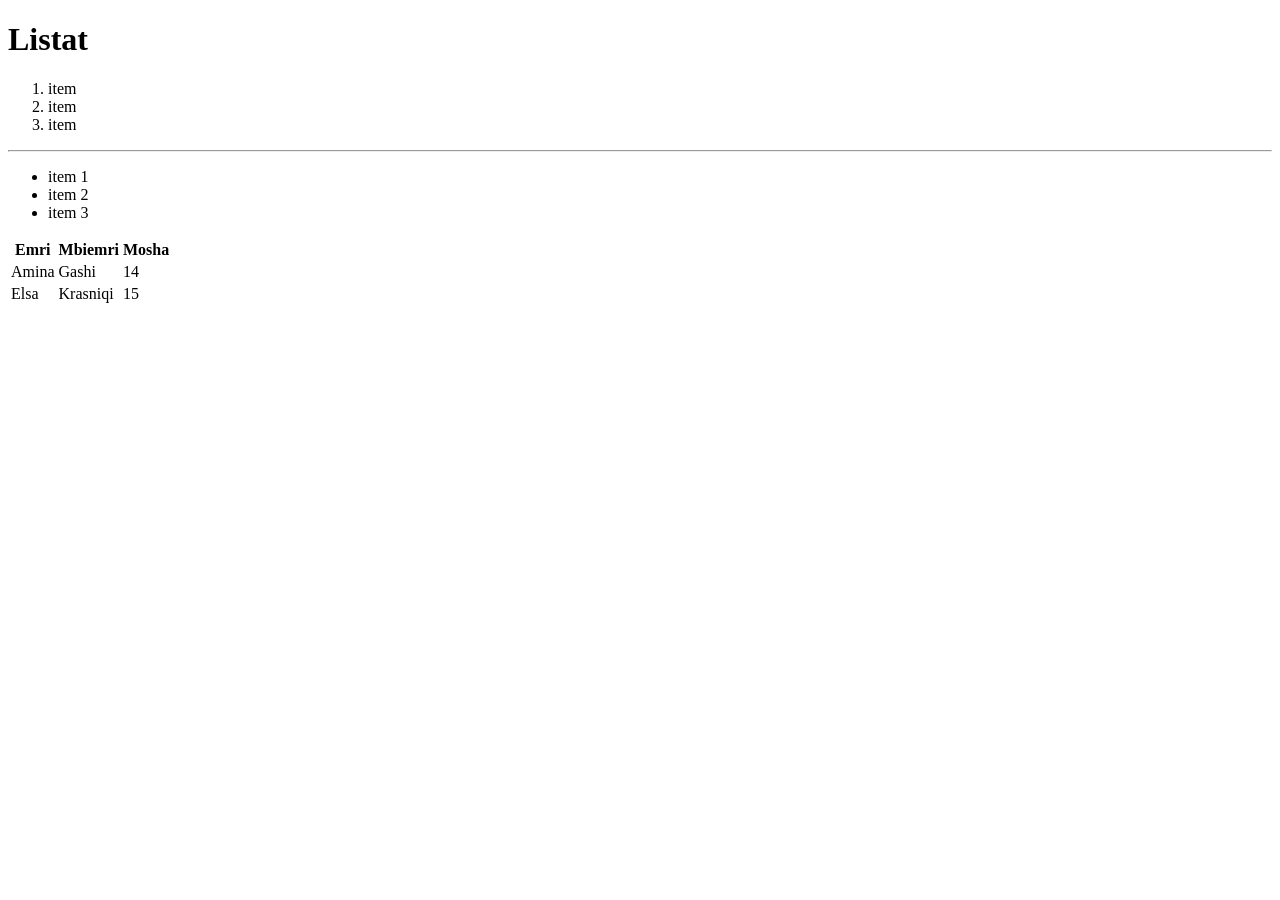
<file: Lesson13/index.html>
<!DOCTYPE html>
<html lang="en">
<head>
    <meta charset="UTF-8">
    <meta name="viewport" content="width=device-width, initial-scale=1.0">
    <title>Lesson 13</title>
</head>
<body>
    <h1>Listat</h1>

    <ol>
        <li>item</li>
        <li>item</li>
        <li>item</li>
    </ol>

    <hr>

    <ul>
        <li>item 1</li>
        <li>item 2</li>
        <li>item 3</li>
    </ul>

    <table>
        <thead>
            <tr>
                <th>Emri</th>
                <th>Mbiemri</th>
                <th>Mosha</th>
            </tr>
        </thead>
        <tbody>
            <tr>
                <td>Amina</td>
                <td>Gashi</td>
                <td>14</td>
            </tr>
            <tr>
                <td>Elsa</td>
                <td>Krasniqi</td>
                <td>15</td>
            </tr>
        </tbody>
    </table>
</body>
</html>
</file>
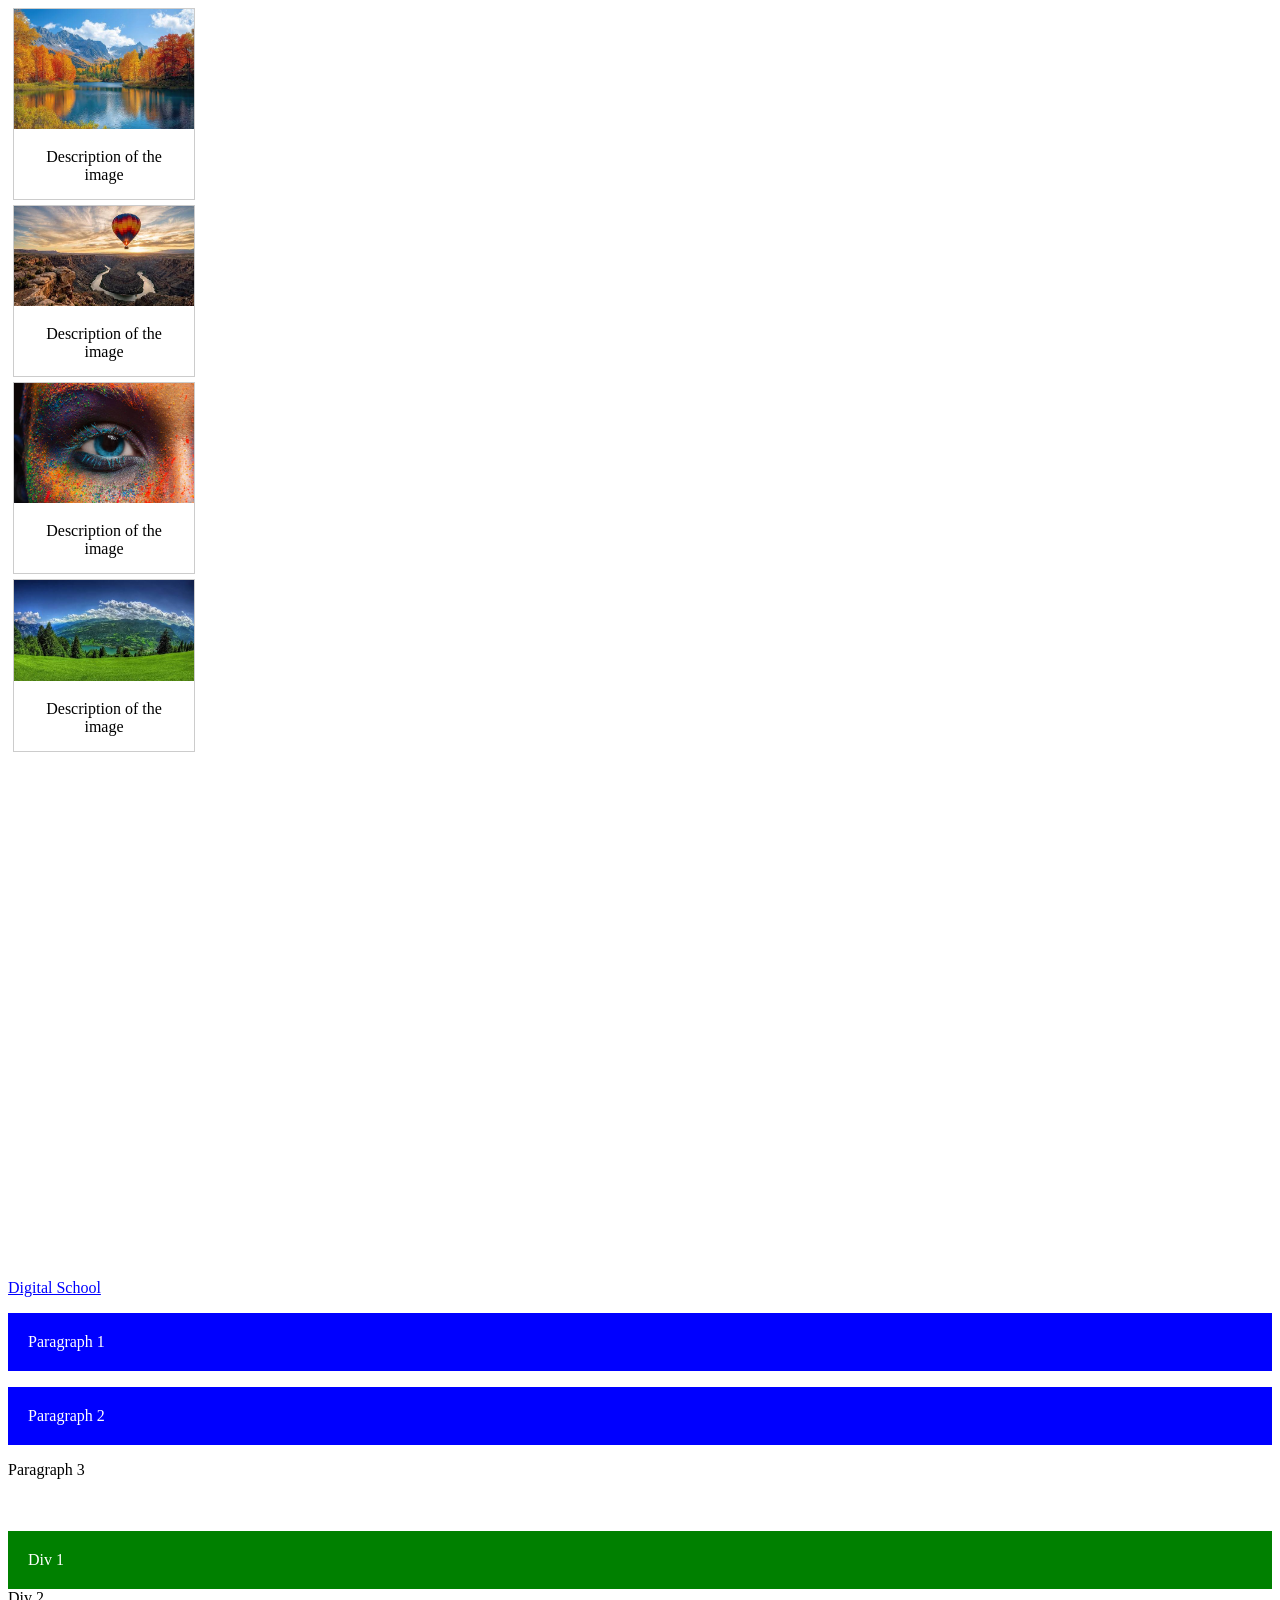
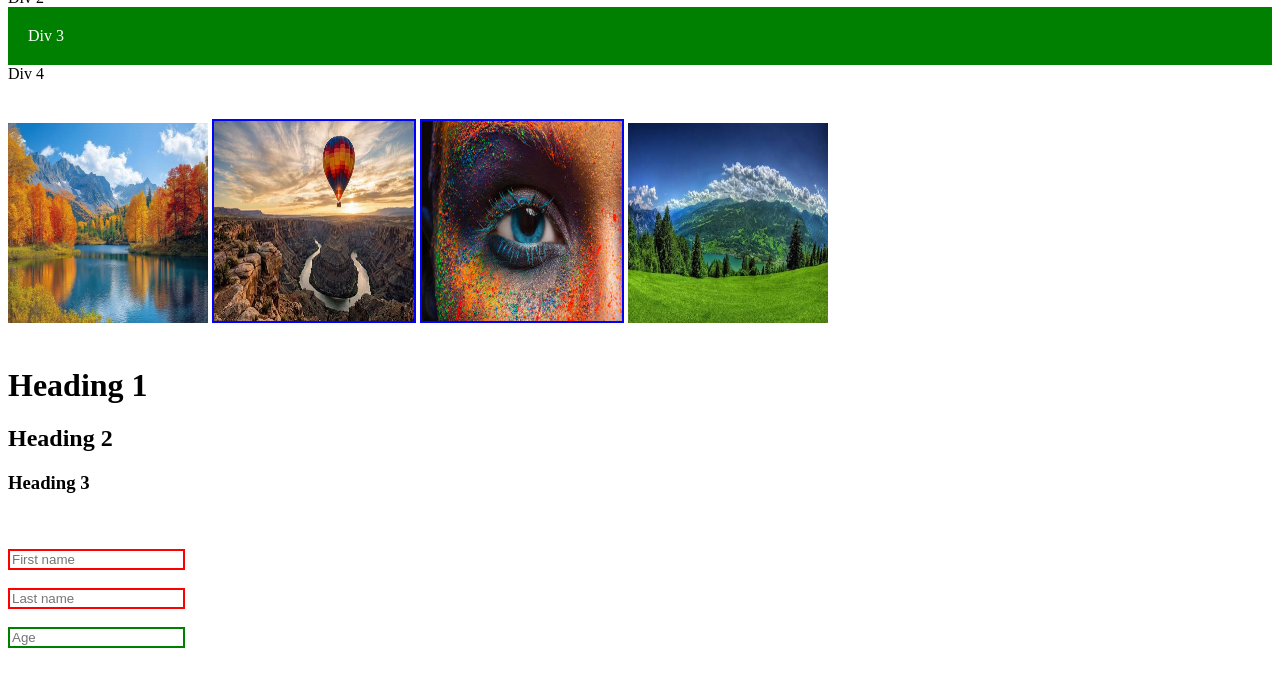
<file: Lesson16/index.html>
<!DOCTYPE html>
<html lang="en">
<head>
    <meta charset="UTF-8">
    <meta name="viewport" content="width=device-width, initial-scale=1.0">
    <title>Lesson 16</title>
    <link rel="stylesheet" type="text/css" href="style.css">
</head>
<body>
    <div style="width: 100%;"height: 300px;>

        <div class="gallery">
            <a target="_blank" href="images/image1.jpg">
                <img src="images/image1.jpg" alt="image 2" width="600" height="400">
            </a>
            <div class="desc">Description of the image</div>
        </div>

        <div class="gallery">
            <a target="_blank" href="images/image2.jpg">
                <img src="images/image2.jpg" alt="image 2" width="600" height="400">
            </a>
            <div class="desc">Description of the image</div>
        </div>

        <div class="gallery">
            <a target="_blank" href="images/image3.jpg">
                <img src="images/image3.jpg" alt="image 2" width="600" height="400">
            </a>
            <div class="desc">Description of the image</div>
        </div>

        <div class="gallery">
            <a target="_blank" href="images/image4.jpg">
                <img src="images/image4.jpg" alt="image 2" width="600" height="400">
            </a>
            <div class="desc">Description of the image</div>
        </div>


    </div>

    <div class="sprite engineers"></div>
    <div class="sprite shadows"></div>

    <br><br>

    <a href="https://shkolladigjitale.com">Digital School</a>

    <p class="ds paragraph">Paragraph 1</p>
    <p class="ds_paragraph">Paragraph 2</p>
    <p class="paragraph">Paragraph 3</p>

    <br><br>

    <div id="ds div">Div 1</div>
    <div id="ds_div">Div 2</div>
    <div id="div ds">Div 3</div>
    <div id="div4">Div 4</div>

    <br><br>

    <img src="images/image1.jpg" title="canyons" width="200" height="200">
    <img src="images/image2.jpg" title="blue sky" width="200" height="200">
    <img src="images/image3.jpg" title="blue_ocean" width="200" height="200">
    <img src="images/image4.jpg" title="river blue" width="200" height="200">

    <br><br>

    <h1 class=" heading-1">Heading 1</h1>
    <h2 class=" heading_2">Heading 2</h2>
    <h3 class=" heading 3">Heading 3</h3>

    <br><br>

    <input type="text" name="firstname" placeholder="First name"><br><br>
    <input type="text" name="lastname" placeholder="Last name"><br><br>
    <input type="text" name="age" placeholder="Age" readonly><br><br>
    
</body>
</html>
</file>
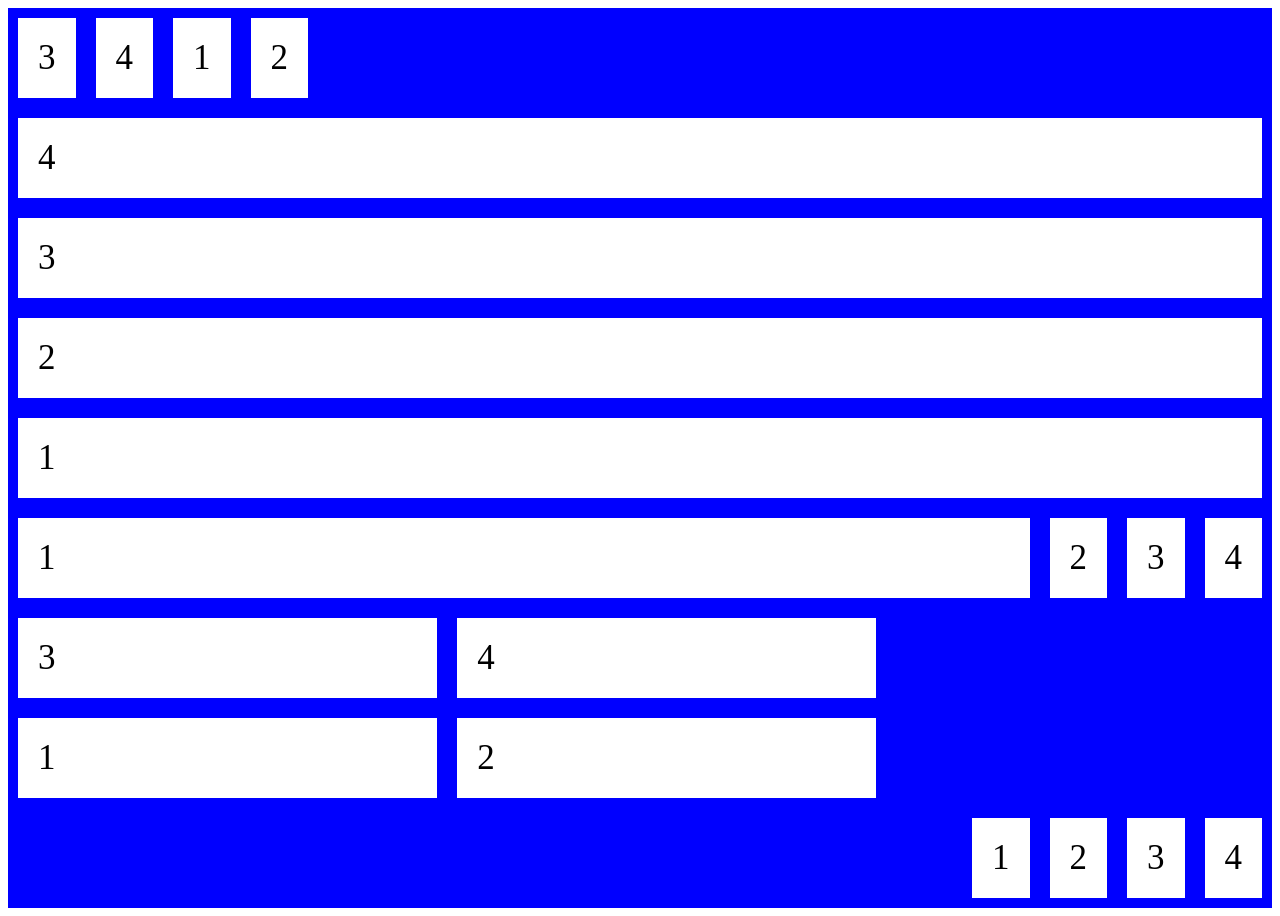
<file: Lesson19/index.html>
<!DOCTYPE html>
<html lang="en">
<head>
    <meta charset="UTF-8">
    <meta name="viewport" content="width=device-width, initial-scale=1.0">
    <title>Document</title>
    <link rel="stylesheet" type="text/css" href="style.css">
</head>
<body>
    <div class="container">
        <div>1</div>
        <div>2</div>
        <div>3</div>
        <div>4</div>
    </div>

    <div class="container2">
        <div>1</div>
        <div>2</div>
        <div>3</div>
        <div>4</div>
    </div>
    
    <div class="container3">
        <div>1</div>
        <div>2</div>
        <div>3</div>
        <div>4</div>
    </div>
    
    <div class="container4">
        <div>1</div>
        <div>2</div>
        <div>3</div>
        <div>4</div>
    </div>

    <div class="container5">
        <div>1</div>
        <div>2</div>
        <div>3</div>
        <div>4</div>
    </div>

</body>
</html>
</file>
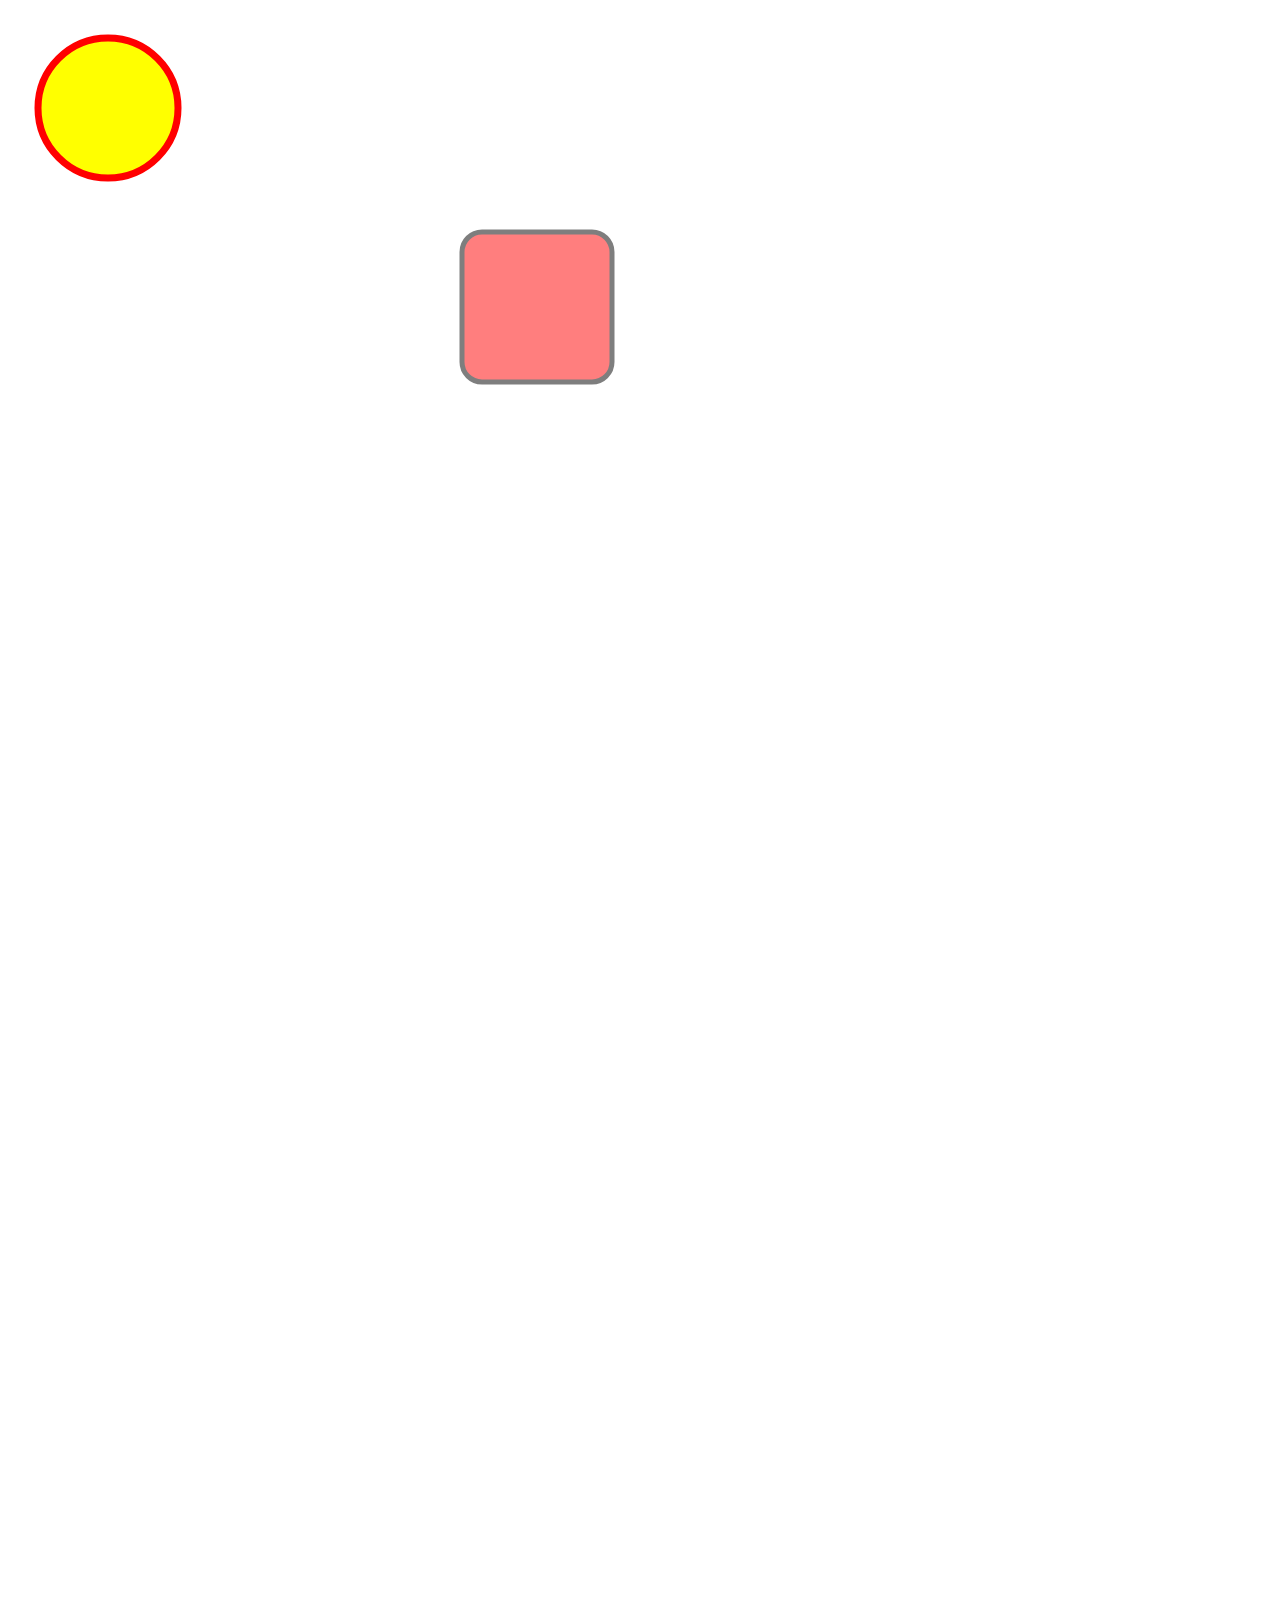
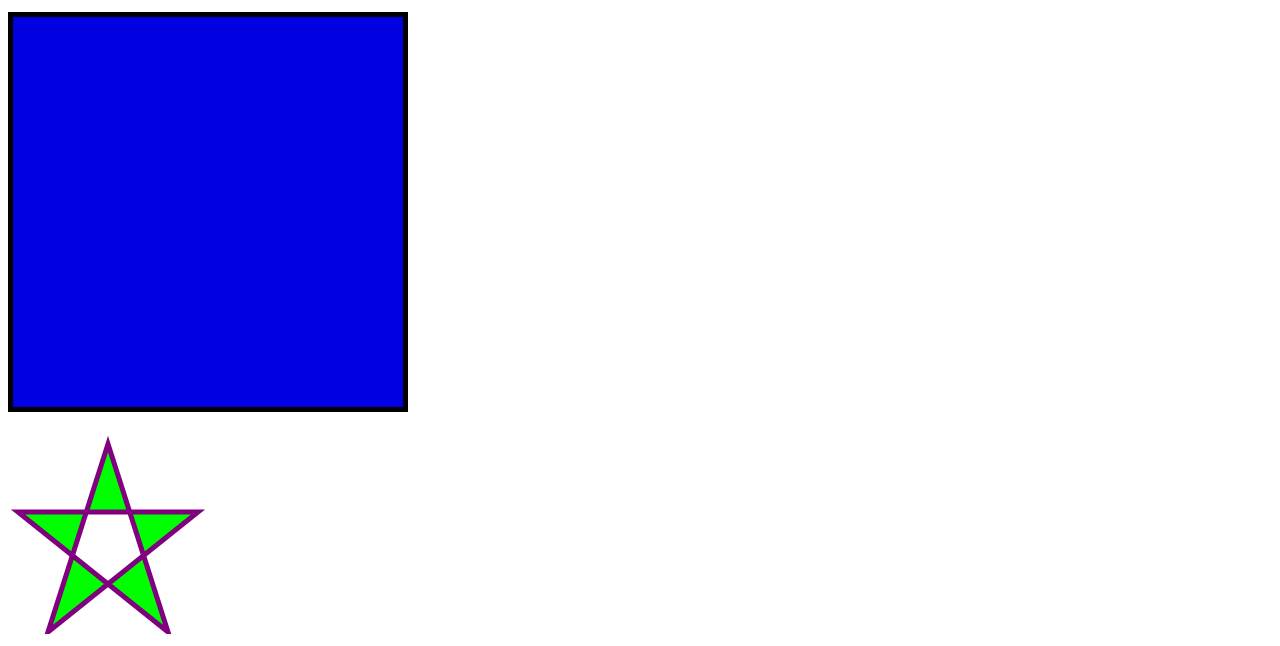
<file: Lesson8/index.html>
<!DOCTYPE html>
<html lang="en">
<head>
    <meta charset="UTF-8">
    <meta name="viewport" content="width=device-width, initial-scale=1.0">
    <title>Document</title>
</head>
<body>
    <svg width = "200" height = "200">
        <circle cx="100" cy="100" stroke="red" r="70" stroke-width="7" fill="yellow"></circle>
    </svg>
    <br>
    <svg width="400" height="400">
        <rect width="400" height="400" style="fill:rgb(0,0,225); stroke-width:10; stroke:rgb(0,0,0);"></rect>
    </svg>
    <svg width="400" height="1800">
        <rect x="50" y="20" rx="20" ry="20" width="150" height="150" style="fill:red; stroke: black; stroke-width:5; opacity:0.5;"></rect>
    </svg>
    <br>
    <br>
    <svg width="200" height="200">
        <polygon points="100,10,40,198,190,78,10,78,160,198"
        style="fill: lime;stroke: purple;stroke-width: 5; fill-rule: evenodd;"/>
    </svg>
</body>
</html>
</file>
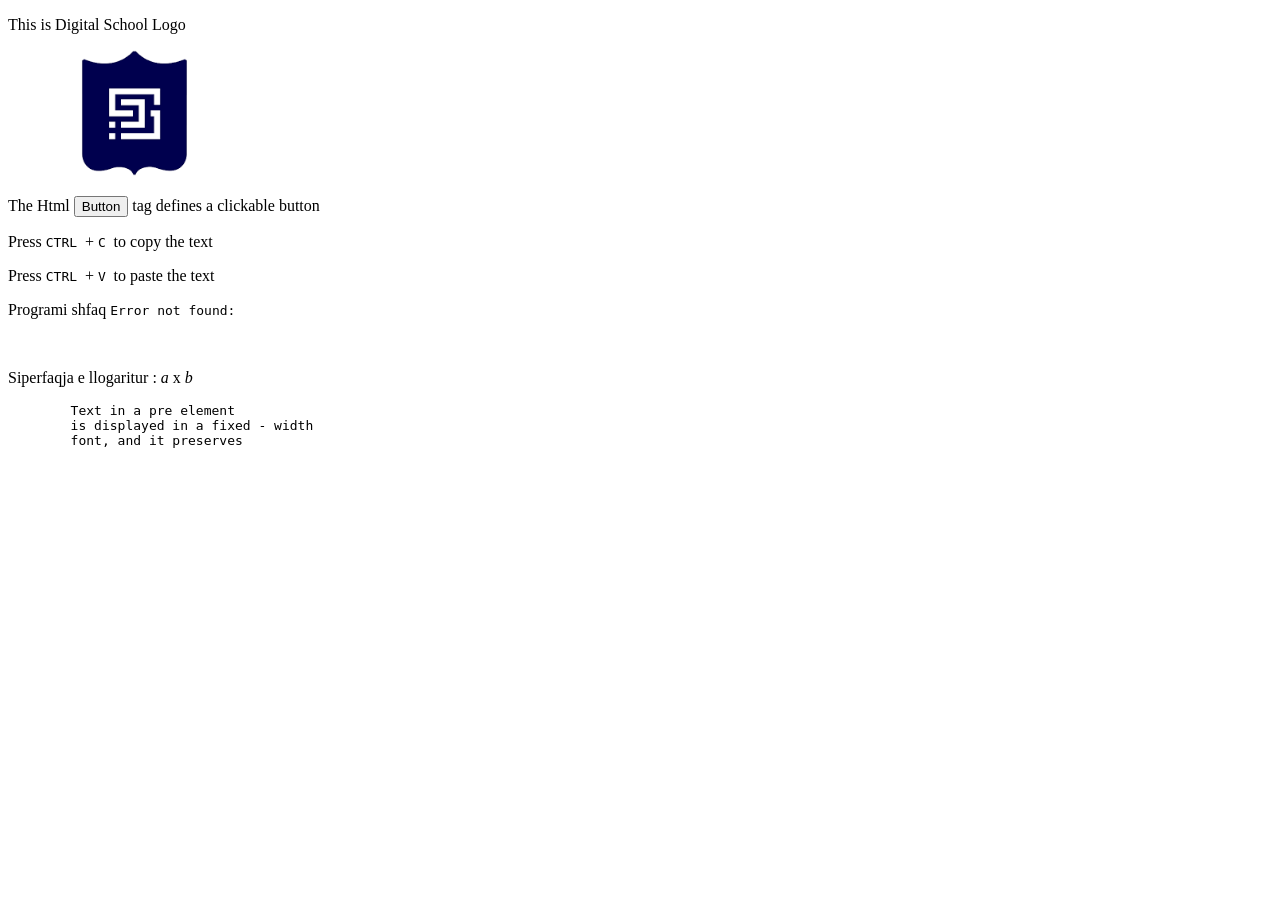
<file: Lesson9/index.html>
<!DOCTYPE html>
<html lang="en">
<head>
    
    <meta charset="utf-8">
    <meta name="viewport" content="width=device-width, initial-scale=1">
    <meta name="keywords" content="HTML, CSS">
    <meta name="description" content="HTML and CSS for begineers">
    <meta name="author" content="Digital School">
    <meta name="robots" content="index, archive, follow">
    <title>Kurse programimi për fëmijë dhe të rinj - Shkolla Digjitale</title>
    <meta name="description" content="Zhvillo aftësitë e së ardhmes përmes teknologjisë, kreativitetit dhe praktikës në Shkollën Digjitale.">

    <meta property="og:site_name" content="Shkolla Digjitale">
    <meta property="og:title" content="Kurse programimi për fëmijë dhe të rinj">
    <meta property="og:description" content="Zhvillo aftësitë e së ardhmes përmes teknologjisë, kreativitetit dhe praktikës në Shkollën Digjitale.">
    <meta property="og:image" content="https://shkolladigjitale.com/images/social/shkolla-digjitale-default.jpg">
    <meta property="og:url" content="https://shkolladigjitale.com/">

    <meta name="twitter:card" content="summary_large_image">
    <meta name="twitter:title" content="Kurse programimi për fëmijë dhe të rinj">
    <meta name="twitter:description" content="Zhvillo aftësitë e së ardhmes përmes teknologjisë, kreativitetit dhe praktikës në Shkollën Digjitale.">
    <meta name="twitter:image" content="https://shkolladigjitale.com/images/social/shkolla-digjitale-default.jpg">
</head>
<body>
    <p>This is Digital School Logo</p>
    <picture>
        <source media="(min-width:650px)" srcset="download.png">
        <img src="download.png" alt="Logo" style="width: 20%;">
    </picture>
    <p> The Html <button> Button</button> tag defines a clickable button </p>
    <p> Press <kbd> CTRL </kbd> + <kbd> C </kbd> to copy the text</p>
    <p> Press <kbd> CTRL </kbd> + <kbd> V </kbd> to paste the text</p>
    <p> Programi shfaq <samp> Error not found: </samp></p><br>
    <p>Siperfaqja e llogaritur : <var>a</var> x <var>b</var> </p>
    <pre>
        Text in a pre element
        is displayed in a fixed - width
        font, and it preserves
    </pre>
</body>
</html>
</file>
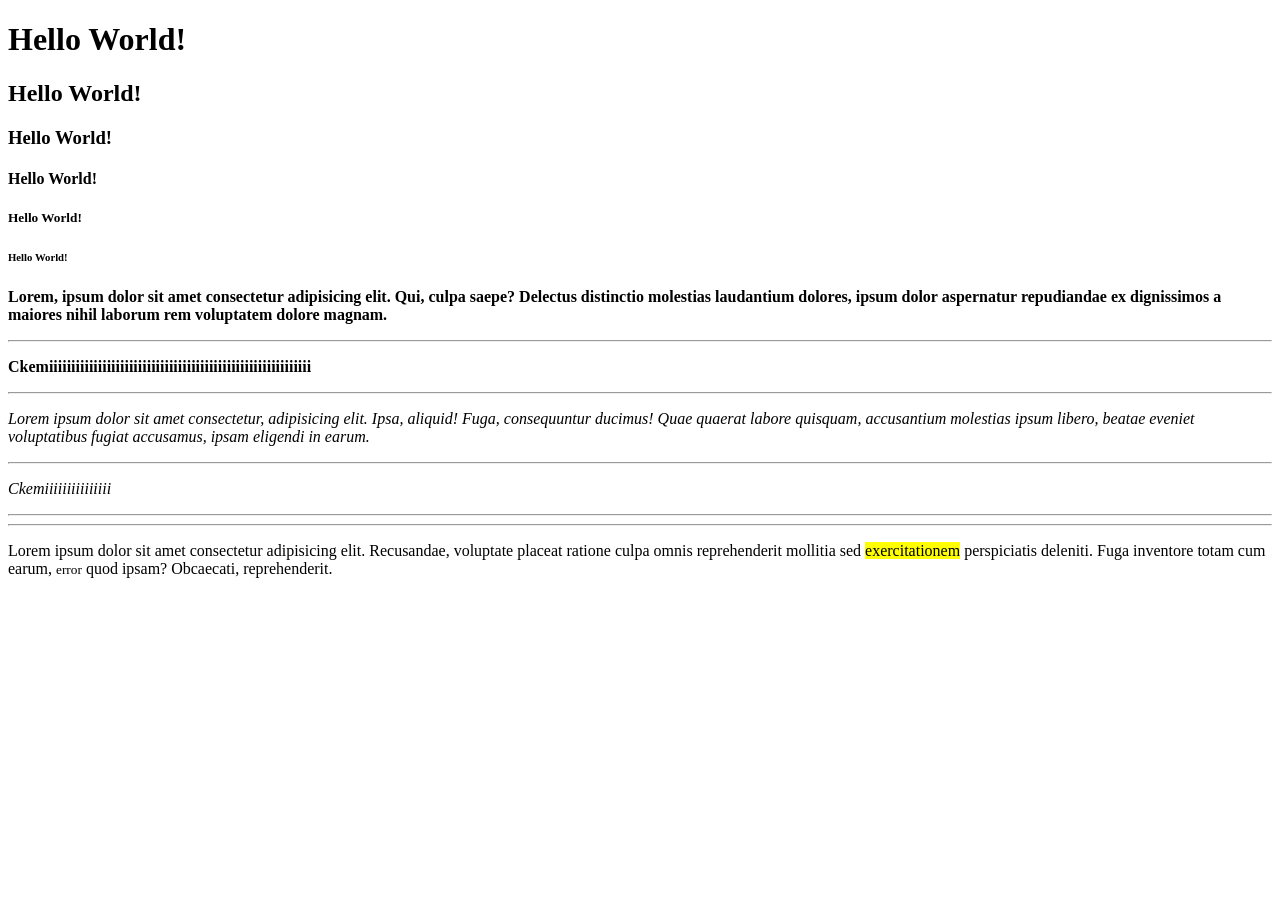
<file: Module3/index.html>
<!DOCTYPE html>
<html>
<head>
     <title></title>
</head>
<body>
    <h1>Hello World!</h1>
    <h2>Hello World!</h2>
    <h3>Hello World!</h3>
    <h4>Hello World!</h4>
    <h5>Hello World!</h5>
    <h6>Hello World!</h6>

    <p><strong>Lorem, ipsum dolor sit amet consectetur adipisicing elit. Qui, culpa saepe? Delectus distinctio molestias laudantium dolores, ipsum dolor aspernatur repudiandae ex dignissimos a maiores nihil laborum rem voluptatem dolore magnam.</strong></p>
    <hr>
    <p><b>Ckemiiiiiiiiiiiiiiiiiiiiiiiiiiiiiiiiiiiiiiiiiiiiiiiiiiiiiiiiiii</b></p>
    <hr>
    <p><i>Lorem ipsum dolor sit amet consectetur, adipisicing elit. Ipsa, aliquid! Fuga, consequuntur ducimus! Quae quaerat labore quisquam, accusantium molestias ipsum libero, beatae eveniet voluptatibus fugiat accusamus, ipsam eligendi in earum.</i></p>
    <hr>
    <p><em>Ckemiiiiiiiiiiiiiii</em></p>
    <hr>
    <hr>
    <p>Lorem ipsum dolor sit amet consectetur adipisicing elit. 
        Recusandae, voluptate placeat ratione culpa omnis reprehenderit mollitia
        sed <mark>exercitationem</mark> perspiciatis deleniti. 
        Fuga inventore totam cum earum, <small>error</small> quod ipsam? Obcaecati, reprehenderit.</p>
</body>
</html>
</file>
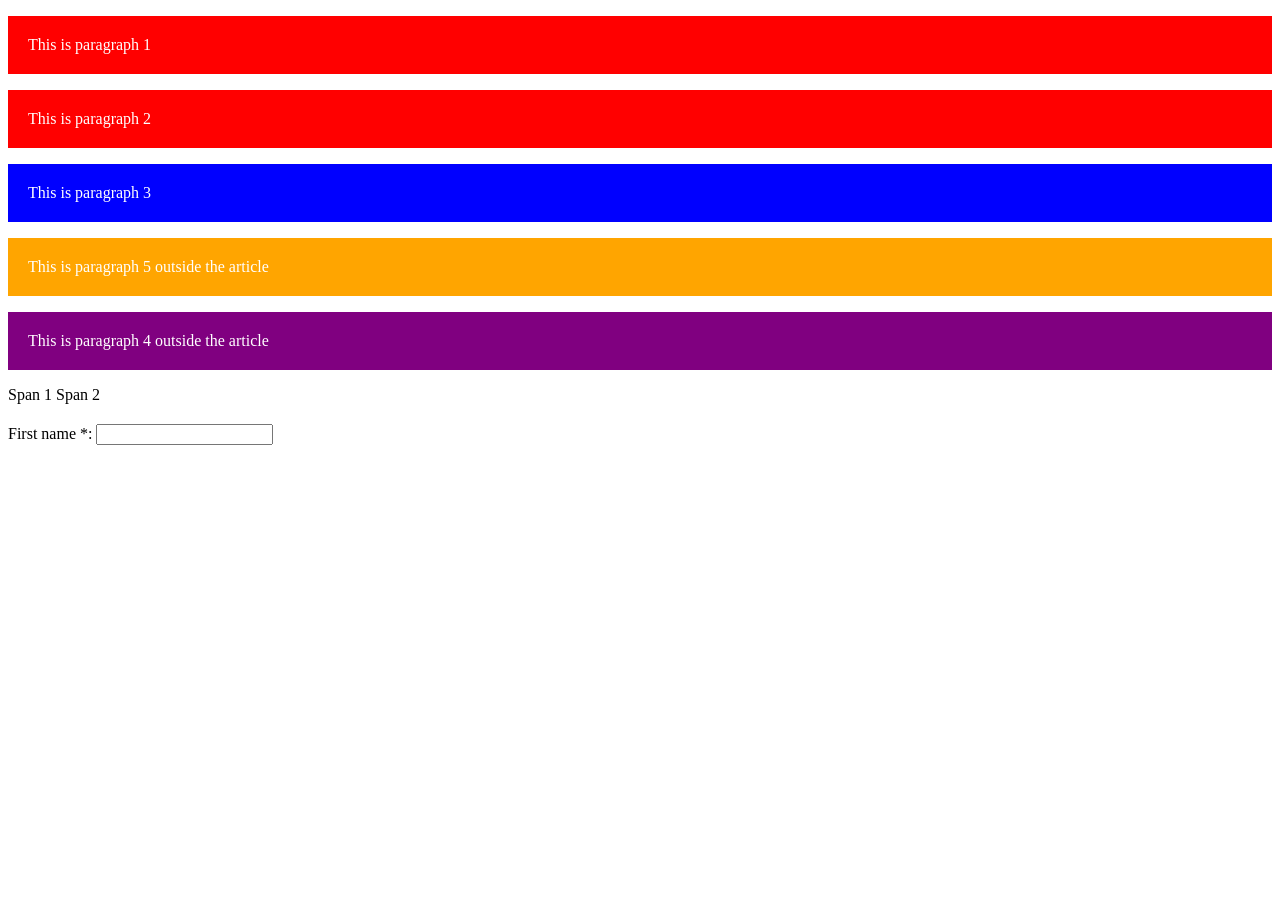
<file: Lesson 14/css/index.html>
<!DOCTYPE html>
<html lang="en">
<head>
    <meta charset="UTF-8">
    <meta name="viewport" content="width=device-width, initial-scale=1.0">
    <title>Document</title>
    <link rel="stylesheet" type="text/css" href="style.css">
</head>
<body>
    <article>
        <p>This is paragraph 1</p>
        <p>This is paragraph 2</p>
        <div><p>This is paragraph 3</p></div>
    </article>
    <p>This is paragraph 5 outside the article</p>
    <p>This is paragraph 4 outside the article</p>

    <span>Span 1</span>
    <span>Span 2</span>

    <form>
    <label for="fname">First name *:</label>
  	<input id="fname" name="fname" type="fname" required>
    </form>

</body>
</html>
</file>
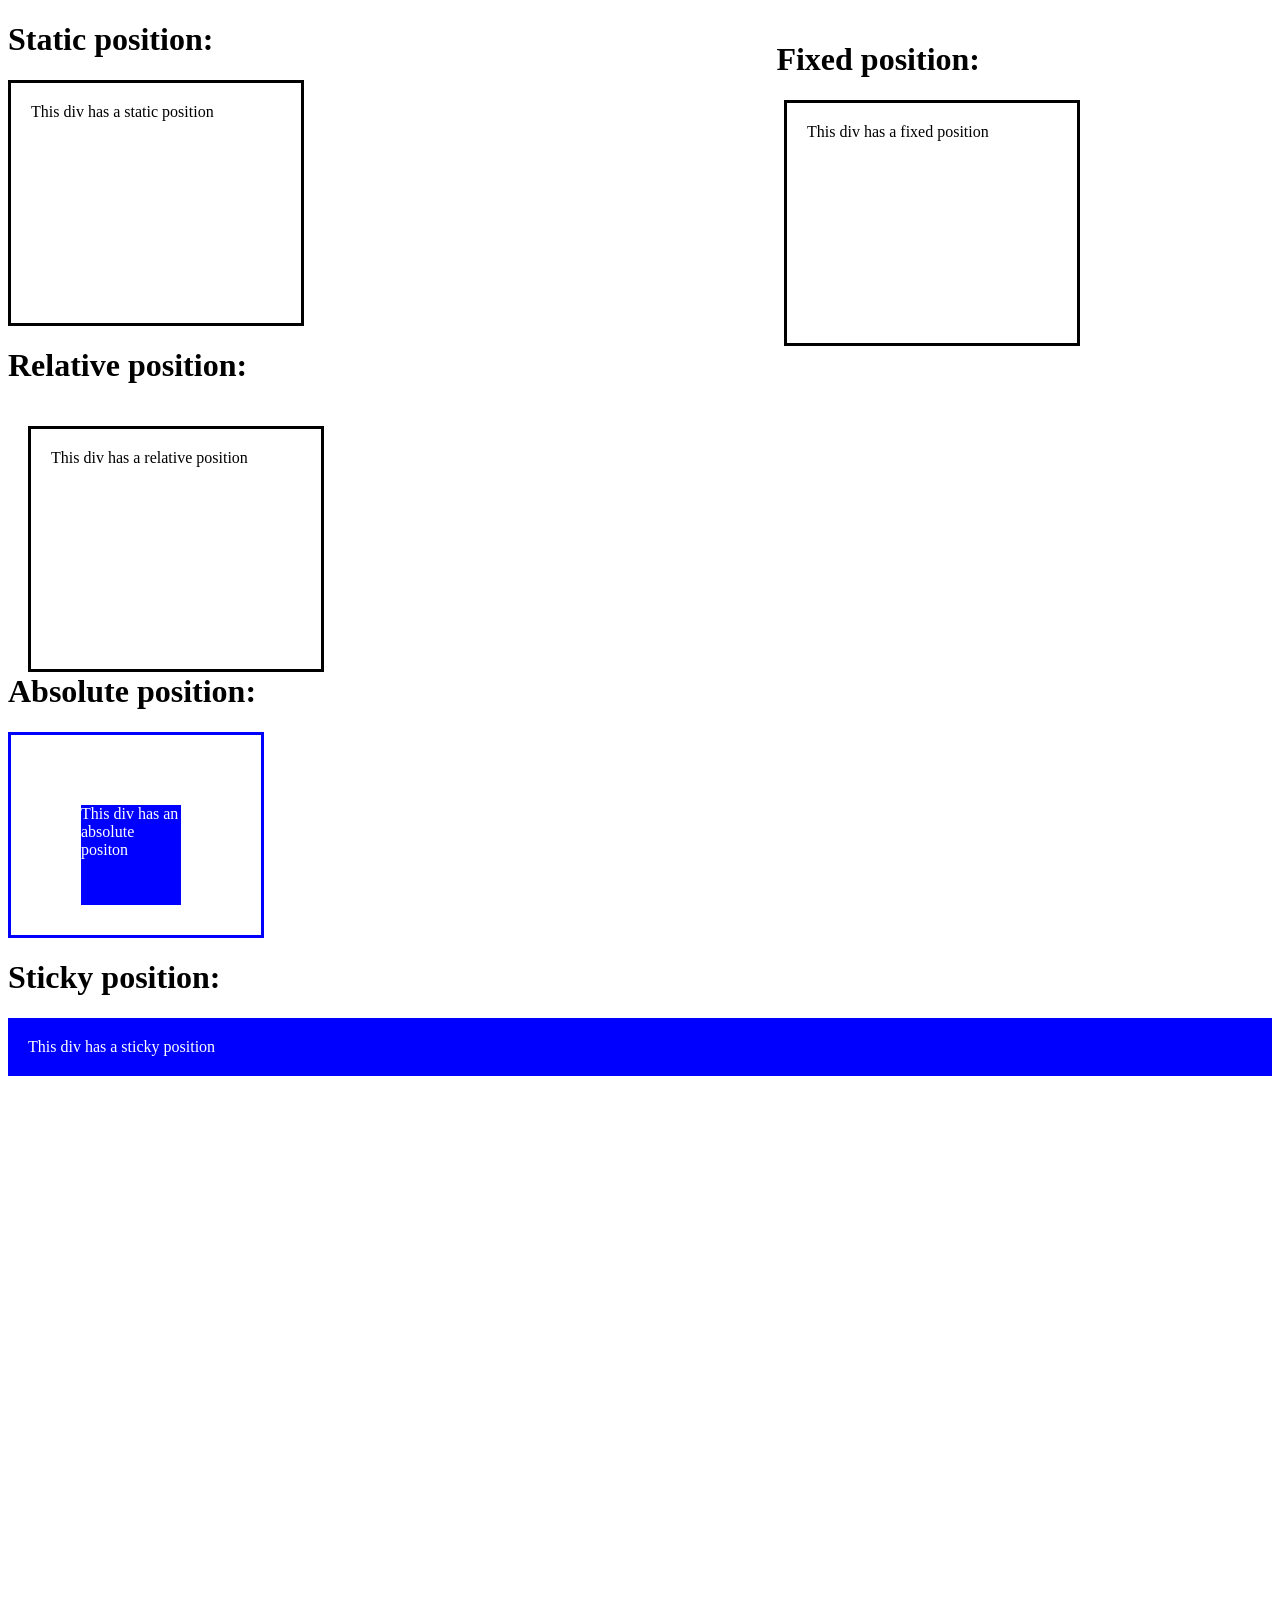
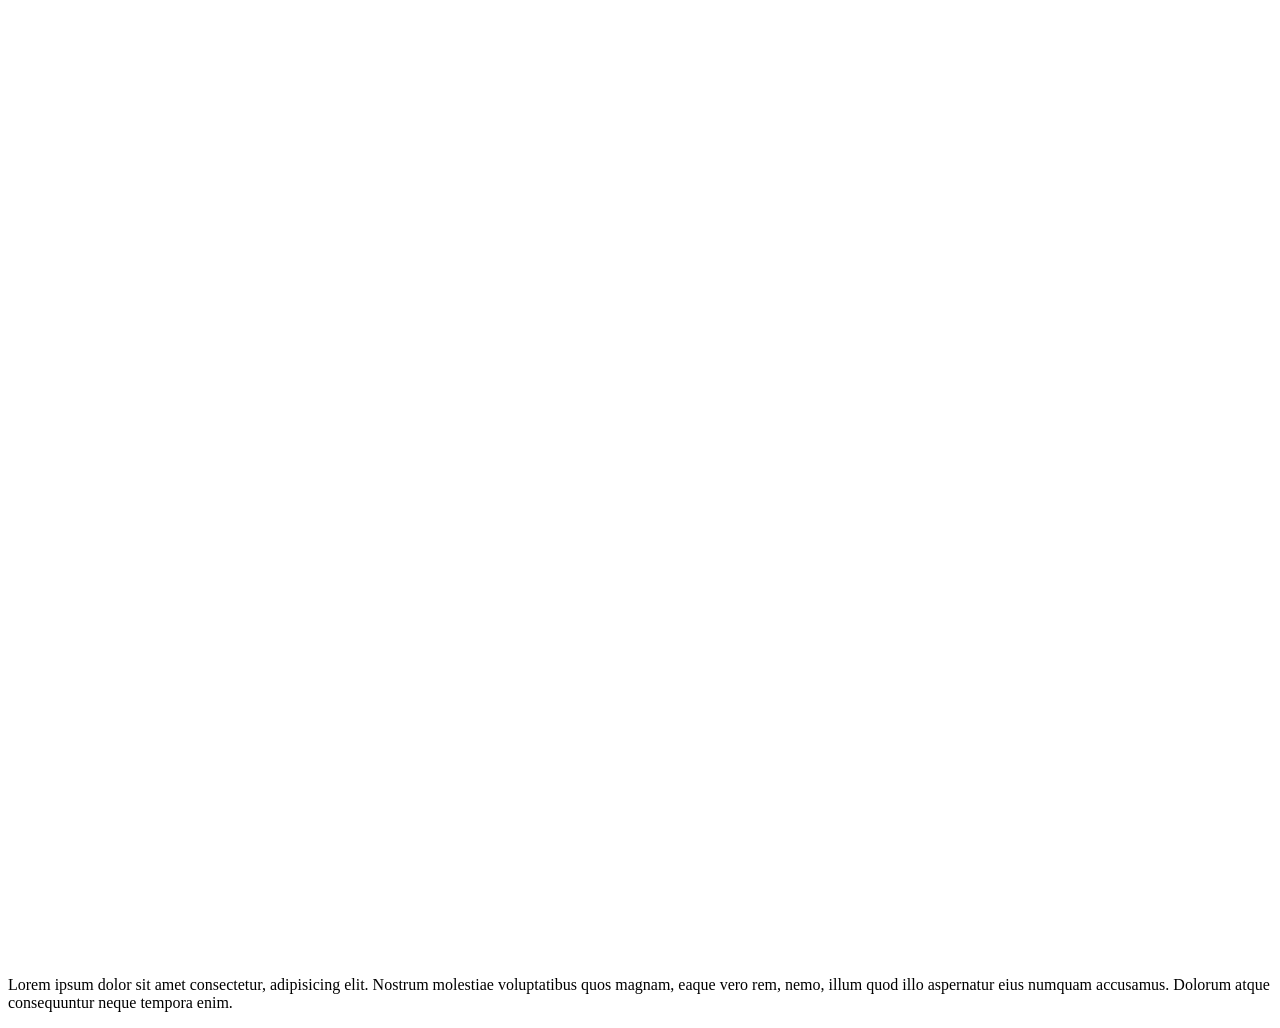
<file: Lesson15/Lesson15-1/index.html>
<!DOCTYPE html>
<html lang="en">
<head>
    <meta charset="UTF-8">
    <meta name="viewport" content="width=device-width, initial-scale=1.0">
    <title>Document</title>
    <link rel="stylesheet" type="text/css" href="style.css">
</head>
<body>
    <h1>Static position:</h1>
    <div id="Static">This div has a static position</div>

    <h1>Relative position:</h1>
    <div id="Relative">This div has a relative position</div>

    <h1 id="h1fixed">Fixed position:</h1>
    <div id="Fixed">This div has a fixed position</div>

    <h1>Absolute position:</h1>

    <div id="parent">
        <div id="absolute">
            This div has an absolute positon
        </div>
    </div>

    <h1>Sticky position:</h1>
    <div id="Sticky">This div has a sticky position</div>

    <p style="margin-top: 1500px;">Lorem ipsum dolor sit amet consectetur,
         adipisicing elit. Nostrum molestiae voluptatibus quos magnam, 
         eaque vero rem, nemo, illum quod illo aspernatur eius numquam accusamus. 
        Dolorum atque consequuntur neque tempora enim.</p>

</body>
</html>
</file>
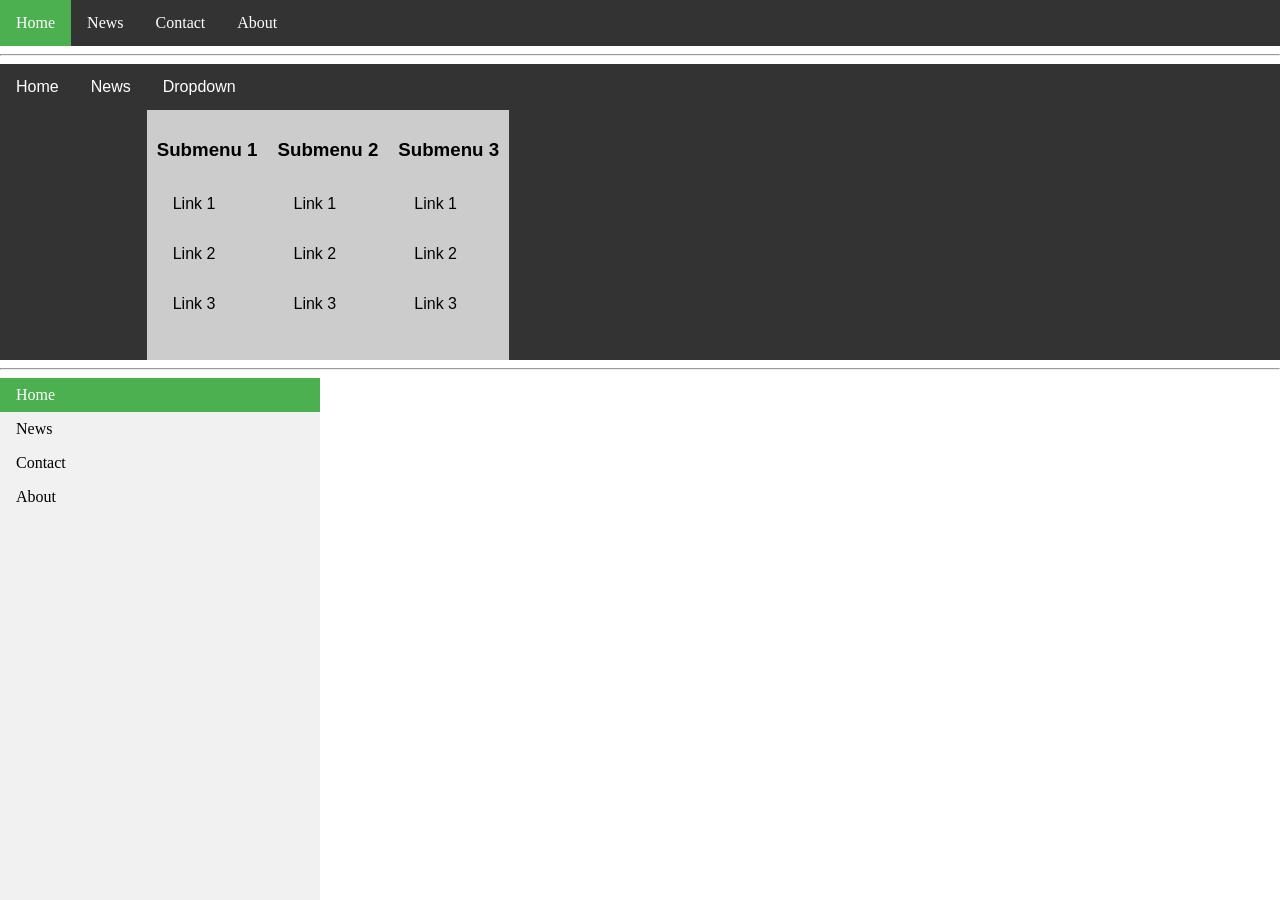
<file: Lesson15/Lesson15-2/index.html>
<!DOCTYPE html>
<html lang="en">
<head>
    <meta charset="UTF-8">
    <meta name="viewport" content="width=device-width, initial-scale=1.0">
    <title>Document</title>
    <link rel="stylesheet" type="text/css" href="style.css">
</head>
<body>
    <ul id="horizontal-menu">
        <li><a  class="active" href="#home">Home</a></li>
        <li><a href="#news">News</a></li>
        <li><a href="#contact">Contact</a></li>
        <li><a href="#about">About</a></li>
    </ul>

    <hr>

    <div class="navbar">
        <a href="#home">Home</a> 
        <a href="#news">News</a> 
        <div class="dropdown">
            <button class="dropbtn">Dropdown</button>
            <div class="dropdown-contect">
                <div class="row">
                    <div class="column">
                        <h3>Submenu 1</h3>
                        <a href="#">Link 1</a>
                        <a href="#">Link 2</a>
                        <a href="#">Link 3</a>
                    </div>
                    <div class="column">
                        <h3>Submenu 2</h3>
                        <a href="#">Link 1</a>
                        <a href="#">Link 2</a>
                        <a href="#">Link 3</a>
                    </div>
                    <div class="column">
                        <h3>Submenu 3</h3>
                        <a href="#">Link 1</a>
                        <a href="#">Link 2</a>
                        <a href="#">Link 3</a>
                    </div>
                </div>
            </div>
        </div>
    </div>

    <hr>

    <ul id="vertical-menu">
        <li><a class="active" href="#home">Home</a></li>
        <li><a href="#news">News</a></li>
        <li><a href="#contact">Contact</a></li>
        <li><a href="#about">About</a></li>
    </ul>

</body>
</html>
</file>
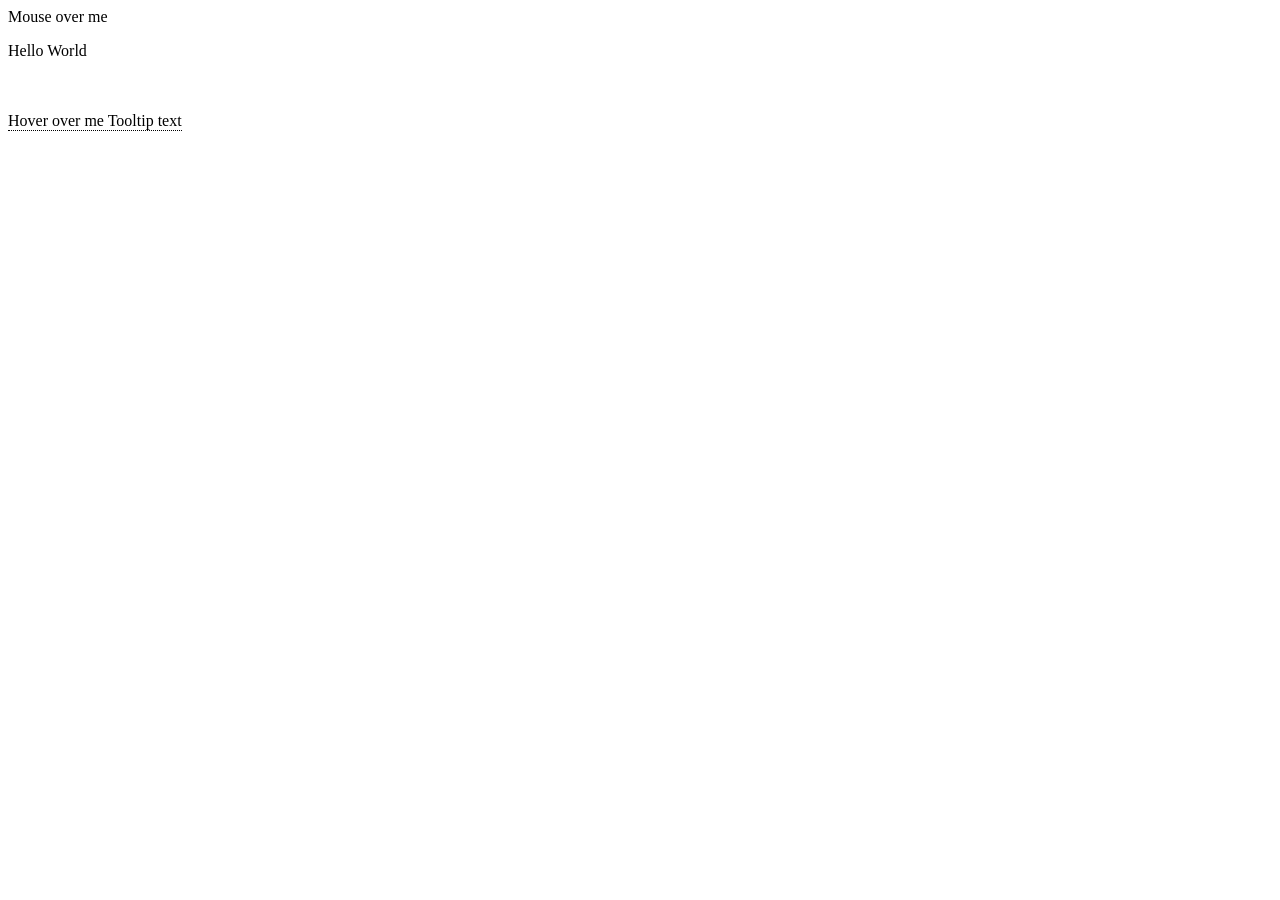
<file: Lesson17/Part1/index.html>
<!DOCTYPE html>
<html lang="en">
<head>
    <meta charset="UTF-8">
    <meta name="viewport" content="width=device-width, initial-scale=1.0">
    <title>Document</title>
    <link rel="stylesheet" type="text/css" href="style.css">
</head>
<body>
    <div class="dropdown">
        <span>Mouse over me</span>
        <div class="dropwdown-content">
            <p>Hello World</p>
        </div>
    </div>

    <br>

    <br>

    <br>

    <div class="tooltip">Hover over me
        <span class="tooptiptext">Tooltip text</span>
    </div>
    
</body>
</html>
</file>
<file: Lesson16/style.css>
div.gallery{
    margin: 5px;
    border: 1px solid #ccc;
    width: 180px;
}
div.gallery:hover{
    border: 1px solid #777;
}
div.gallery img{
    width: 100%;
    height: auto;
}
div.desc{
    padding: 15px;
    text-align: center;
}
.sprites{
    background:url("./images/houses.png") no-repeat ;
}
.engineers{
    width: 500px;
    height: 500px;
    display: inline-block;
    background-position: 0px 0px;
}
.shadows{
    width: 500px;
    height: 500px;
    display: inline-block;
    background-position: -500px -500px;
}
a[href="https://shkolladigjitale.com"]{
    color: blue;
}
p[class*="ds"]{
    background: blue;
    color: white;
    padding: 20px;
}
div[id~="ds"]{
    background: green;
    color: white;
    padding: 20px;
}
img[title^="blue"]{
    border: 2px solid blue;
}
h1[class|=heading]{
    background: purple;
    padding: 20px;
    color: white;
}
input[placeholder$=name]{
    border: 2px solid red;
}
input[readonly]{
    border:2px solid green;
}
</file>
<file: Lesson19/style.css>
.container{
    display: flex;
    background: blue;

}

.container div{
    background-color: white;
    padding: 20px;
    margin: 10px;
    font-size: 35px;
}

.container div:nth-child(1){
    order: 2;
}

.container div:nth-child(2){
    order: 3;
}

.container div:nth-child(3){
    order: 0;
}

.container div:nth-child(4){
    order: 1;
}

.container2{
    display: flex;
    background: blue;
    flex-direction: column-reverse;
}

.container2 div{
    background-color: white;
    padding: 20px;
    margin: 10px;
    font-size: 35px;
}

.container3{
    display: flex;
    background: blue;
    flex-direction: row;
}

.container3 div{
    background-color: white;
    padding: 20px;
    margin: 10px;
    font-size: 35px;
}

.container3 div:nth-child(1){
    flex-grow: 4;
}

.container4{
    display: flex;
    background: blue;
    flex-direction: row;
    flex-wrap: wrap-reverse;
}

.container4 div{
    background-color: white;
    padding: 20px;
    margin: 10px;
    font-size: 35px;
    width: 30%;
}

.container5{
    display: flex;
    background: blue;
    flex-direction: row;
    justify-content: flex-end;
}

.container5 div{
    background-color: white;
    padding: 20px;
    margin: 10px;
    font-size: 35px;
}
</file>
<file: Lesson 14/css/style.css>
article p{
    background: blue;
    color: white;
    padding: 20px;
}
article ~ p{
    background: purple;
    color: white;
    padding: 20px;
}

article > p{
    background: red;
}


article + p{
    background: orange;
    color: white;
    padding: 20px;
}

span :first-of-type{
    background: black;
    color: white;
    padding: 10px;
}

input :out-of-range{
    border: 3px solid red;
}

form{
    margin-top: 20px ;
}
 input :invalid{
    border: 3px solid red;
    
 }

 input :valid{
    border : 3px solid green ;
 }
</file>
<file: Lesson15/Lesson15-1/style.css>
div#Static{
    position: static;
    border: 3px solid black;
    height: 200px;
    width: 250px;
    padding: 20px;
}
div#Relative{
    position: relative;
    border: 3px solid black;
    height: 200px;
    width: 250px;
    padding: 20px;
    left: 20px;
    top: 20px;
}
div#Fixed{
    position: fixed;
    border: 3px solid black;
    width: 250px;
    height: 200px;
    padding: 20px;
    right: 200px;
    top: 100px;
}
h1#h1fixed{
    position: fixed;
    right: 300px;
    top: 20px;
}
div#parent{
    position: relative;
    width: 250px;
    height: 200px;
    border: 3px solid blue;
}
div#absolute{
    position: absolute;
    width: 100px;
    height: 100px;
    background-color: blue;
    right: 80px;
    top: 70px;
    color: white;
}
div#Sticky{
    position: sticky;
    top: 0;
    background-color: blue;
    padding: 20px;
    color: white;
}
</file>
<file: Lesson15/Lesson15-2/style.css>
body {
  margin: 0;
}

* {
  box-sizing: border-box;
}

/*Horizontal Menu*/

#horizontal-menu {
  list-style-type: none;
  margin: 0;
  padding: 0;
  overflow: hidden;
  background-color: #333;
}

#horizontal-menu li {
  float: left;
}

#horizontal-menu li a {
  display: block;
  color: white;
  text-align: center;
  padding: 14px 16px;
  text-decoration: none;
}

#horizontal-menu li a:hover:not(.active) {
  background-color: #111;
}

.active {
  background-color: #4CAF50;
}

/*Mega Menu*/

.navbar {
  overflow: hidden;
  background-color: #333;
  font-family: Arial, Helvetica, sans-serif;
}

.navbar a {
  float: left;
  font-size: 16px;
  color: white;
  text-align: center;
  padding: 14px 16px;
  text-decoration: none;
}

.dropdown {
  float: left;
  overflow: hidden;
}

.dropdown .dropbtn {
  font-size: 16px;  
  border: none;
  outline: none;
  color: white;
  padding: 14px 16px;
  background-color: inherit;
  font: inherit;
  margin: 0;
}

.navbar a:hover, .dropdown:hover .dropbtn {
  background-color: #4CAF50;
}

.dropdown-content {
  display: none;
  position: absolute;
  background-color: #f9f9f9;
  width: 100%;
  left: 0;
  box-shadow: 0px 8px 16px 0px rgba(0,0,0,0.2);
  z-index: 1;
}


.dropdown:hover .dropdown-content {
  display: block;
}


.column {
  float: left;
  width: 33.33%;
  padding: 10px;
  background-color: #ccc;
  height: 250px;
}

.column a {
  float: none;
  color: black;
  padding: 16px;
  text-decoration: none;
  display: block;
  text-align: left;
}

.column a:hover {
  background-color: #ddd;
}

/* Clear floats after the columns */
.row:after {
  content: "";
  display: table;
  clear: both;
}

/*Vertical Menu*/

#vertical-menu {
  list-style-type: none;
  margin: 0;
  padding: 0;
  width: 25%;
  background-color: #f1f1f1;
  position: fixed;
  height: 100%;
  overflow: auto;
}

#vertical-menu li a {
  display: block;
  color: #000;
  padding: 8px 16px;
  text-decoration: none;
  
}

#vertical-menu li a.active {
  background-color: #4CAF50;
  color: white;
}

#vertical-menu li a:hover:not(.active) {
  background-color: #555;
  color: white;
}
</file>
<file: Lesson17/Part1/style.css>
.dropdown{
    position: relative;
    display: inline-block;
}

.dropdown-content{
    display: none;
    position: absolute;
    background-color: white;
    min-width: 160px;
    box-shadow: 0px 8px 16px 0px rgba(0, 0, 0, 2);
    padding:  12px 16px;
    z-index: 1;
}

.dropdown:hover .dropdown-content{
    display: block;
}

.tooltip{
    position: relative;
    display: inline-block;
    border-bottom: 1px dotted black;
}

.tooltip .tooltiptext{
    visibility: hidden;
    width: 120px;
    background-color: black;
    color: white;
    text-align: center;
    border-radius: 6px;
    padding: 5px 0;
    position: absolute;
    z-index: 1;
    bottom: 150%;
    left: 50px;
    margin-left: -60px;
}

.tooltip .tooltiptext::after{
    content: "";
    position: absolute;
    top: 100%;
    left: 50%;
    margin-left: -5px ;
    border-width: 5px;
    border-style: solid;
    border-color: black transparent transparent transparent;
}

.tooltip:hover .tooltiptext{
    visibility: visible;
}
</file>
